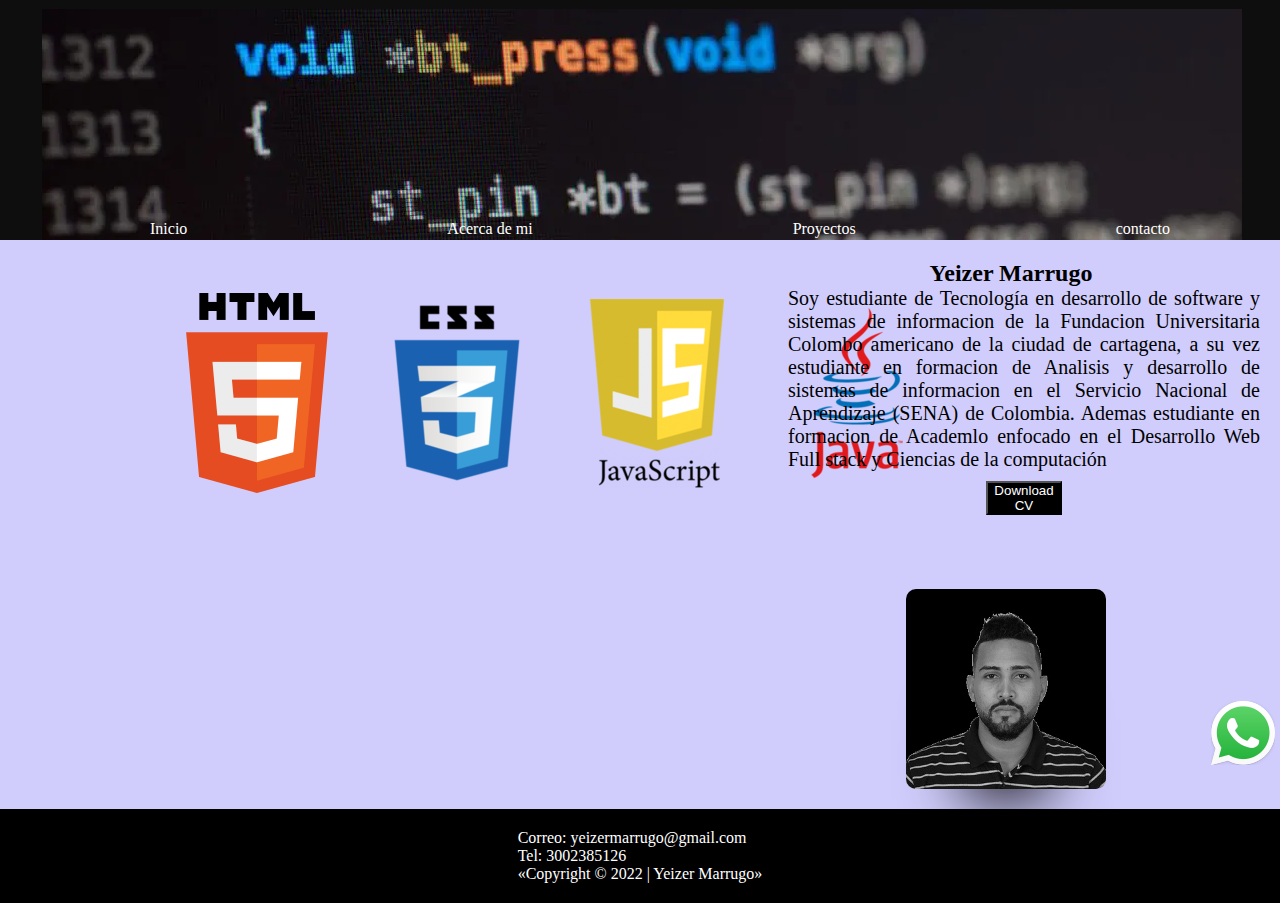
<file: index.html>
<!DOCTYPE html>
<html lang="en">
<head>
    <meta charset="UTF-8">
    <meta http-equiv="X-UA-Compatible" content="IE=edge">
    <meta name="viewport" content="width=device-width, initial-scale=1.0">
    <link rel="stylesheet" href="estilo.css">
    <title>Mi portafolio</title>
</head>
<body>
    <header class="encabezado">
        <div class="navbar">
            <li><a href="index.html">Inicio</a></li>
            <li><a href="About.html">Acerca de mi</a></li>
            <li><a href="proyectos.html">Proyectos</a></li>
            <li><a href="contacto.html">contacto</a></li>
        </div>
    </header>
    <section class="contenido">
        <article class="post1">
            <div class="slider">
                <ul>
                    <li><img class="img1" src="img/HTML5.png" alt=""> </li>
                    <li><img class="img1" src="img/css.png" alt=""> </li>
                    <li><img class="img1" src="img/JS.png" alt=""> </li>
                    <li><img class="img1" src="img/JAVA.png" alt=""> </li>
                </ul>
        </article>
        <article class="post">
            
        </article>
        <br><br><br><br><br><br><br>
    </section>
    <aside class="contenido-lateral">
        <h2 class="title">Yeizer Marrugo</h2>
                            <p style="font-size:20px">Soy estudiante de Tecnología en desarrollo de software y sistemas
                                de informacion de la
                                Fundacion Universitaria Colombo americano de la ciudad de cartagena,
                                a su vez estudiante en formacion de Analisis y desarrollo de sistemas de informacion en
                                el Servicio Nacional de Aprendizaje (SENA)
                                de Colombia. Ademas estudiante en formacion de Academlo enfocado en el Desarrollo Web
                                Full stack y Ciencias de la computación
                            </p>
                            <button class="cv"><a href="CV/Hoja de vida_Yeizer Marrugo.pdf" download="CV_YeizerMarrugo"
                                    target="_blank">Download CV</a></button>
                            <br><br><br><br>
                            <div class="card card0">
                                <div class="border"></div>
                            </div>
    </aside>

    <div class="caja-fija">
        <a href="
        https://wa.me/+573002385126?text=Hola%20Yeizer,%20estoy%20interesado%20en%20tu%20Cv" target="_blank"><img src="img/whatsapp.png" alt=""></a>
    </div>

    <footer class="pie-pagina">
        <div>
            Correo: yeizermarrugo@gmail.com
            <br>Tel: 3002385126
            <br>«Copyright © 2022 | Yeizer Marrugo»<br>
        </div>
    </footer>
        
</body>
</html>
</file>
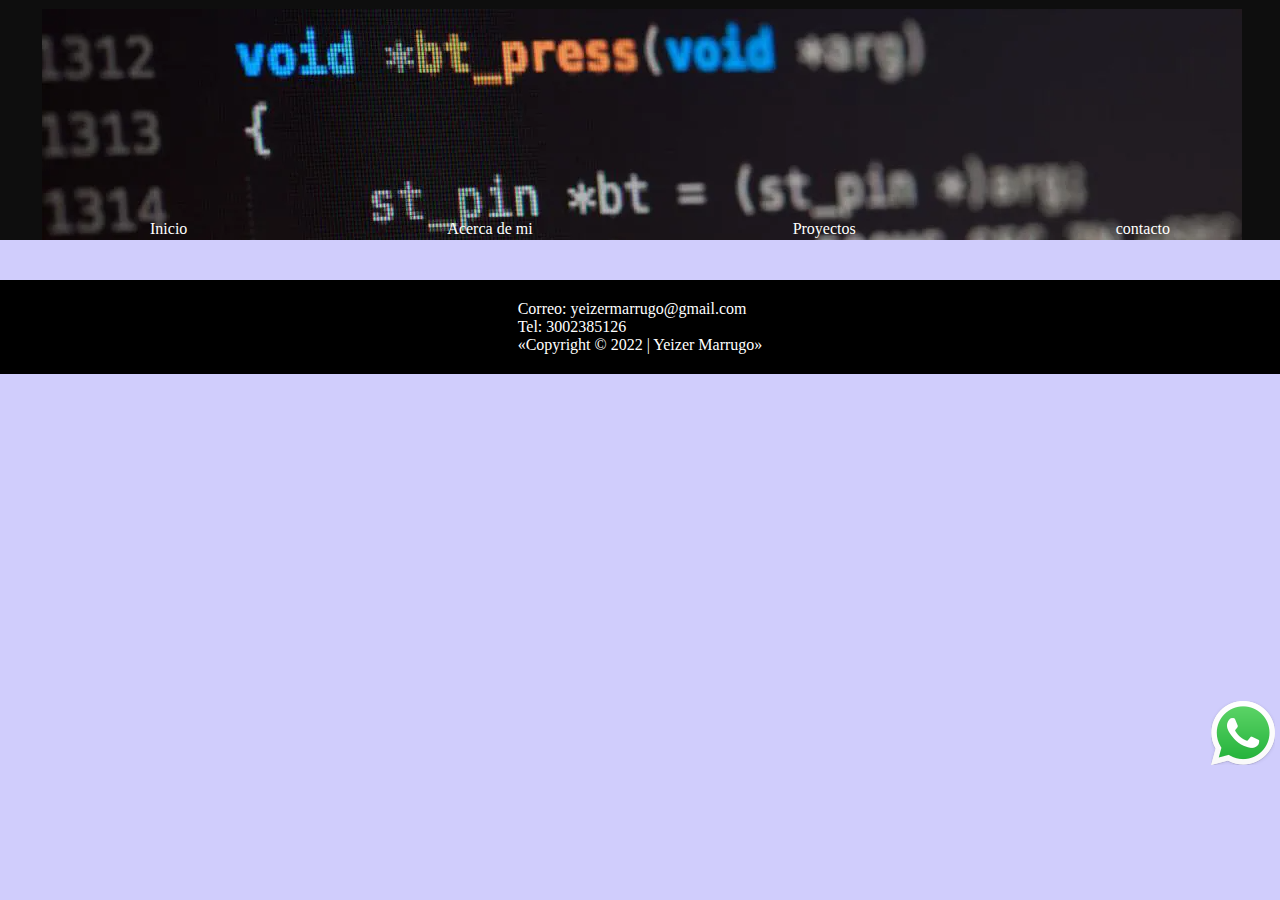
<file: contacto.html>
<!DOCTYPE html>
<html lang="en">
<head>
    <meta charset="UTF-8">
    <meta http-equiv="X-UA-Compatible" content="IE=edge">
    <meta name="viewport" content="width=device-width, initial-scale=1.0">
    <link rel="stylesheet" href="estilo.css">
    <title>Mi portafolio</title>
</head>
<body>
    <header class="encabezado">
        <div class="navbar">
            <li><a href="index.html">Inicio</a></li>
            <li><a href="About.html">Acerca de mi</a></li>
            <li><a href="proyectos.html">Proyectos</a></li>
            <li><a href="contacto.html">contacto</a></li>
        </div>
    </header>
    <section class="contenido">
        <article class="post3">
            
       
        </article>
        <article class="post1">
           
        </article>
        
    </section>
    <aside class="contenido-lateral">
        
    </aside>

    <div class="caja-fija">
        <a href="
        https://wa.me/+573002385126?text=Hola%20Yeizer,%20estoy%20interesado%20en%20tu%20Cv" target="_blank"><img src="img/whatsapp.png" alt=""></a>
    </div>

    <footer class="pie-pagina">
        <div>
            Correo: yeizermarrugo@gmail.com
            <br>Tel: 3002385126
            <br>«Copyright © 2022 | Yeizer Marrugo»<br>
        </div>
    </footer>
        
</body>
</html>
</file>
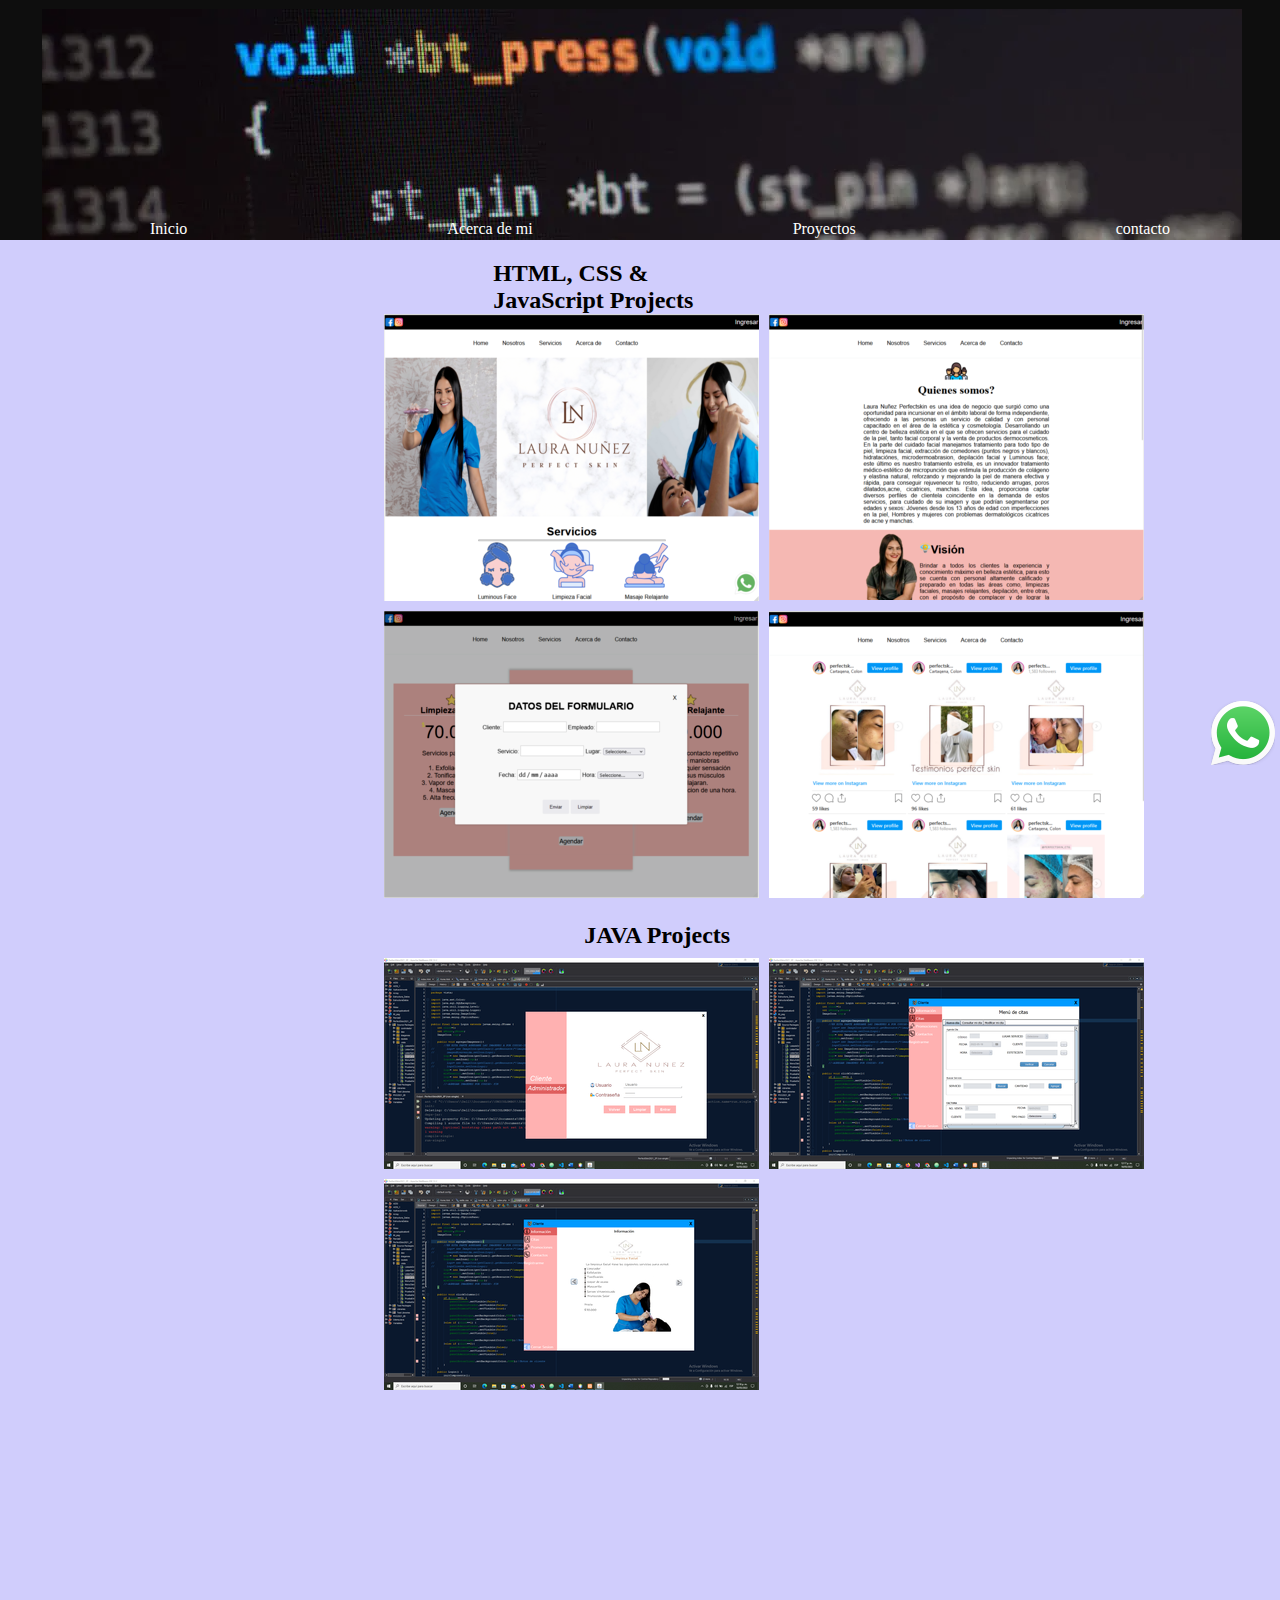
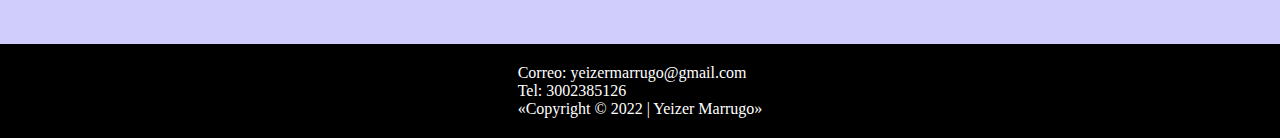
<file: proyectos.html>
<!DOCTYPE html>
<html lang="en">
<head>
    <meta charset="UTF-8">
    <meta http-equiv="X-UA-Compatible" content="IE=edge">
    <meta name="viewport" content="width=device-width, initial-scale=1.0">
    <link rel="stylesheet" href="estilo.css">
    <title>Mi portafolio</title>
</head>
<body>
    <header class="encabezado">
        <div class="navbar">
            <li><a href="index.html">Inicio</a></li>
            <li><a href="About.html">Acerca de mi</a></li>
            <li><a href="proyectos.html">Proyectos</a></li>
            <li><a href="contacto.html">contacto</a></li>
        </div>
    </header>
    <section class="contenido">
        <article class="post3">
            <h2>HTML, CSS & JavaScript Projects</h2>
            <div class="container">
                
               <div><img src="img/Pfs.png" alt=""></div>
               <div><img src="img/pfs2.png" alt=""></div>
               <div><img src="img/pfs3.png" alt=""></div>
               <div><img src="img/pfs4.png" alt=""></div>
            </div>
            <h2>JAVA Projects</h2>
            <div class="container">
                <div><img src="img/pfs_Java.png" alt=""></div>
                <div><img src="img/pfs2_Java.png" alt=""></div>
                <div><img src="img/pfs3_java.png" alt=""></div><br>
            </div>
        </div>
        <br><br><br><br><br><br>
        </article>
        <article class="post1">
           
        </article>
        <br><br><br><br><br><br><br>
    </section>
    <aside class="contenido-lateral">
        
    </aside>

    <div class="caja-fija">
        <a href="
        https://wa.me/+573002385126?text=Hola%20Yeizer,%20estoy%20interesado%20en%20tu%20Cv" target="_blank"><img src="img/whatsapp.png" alt=""></a>
    </div>

    <footer class="pie-pagina">
        <div>
            Correo: yeizermarrugo@gmail.com
            <br>Tel: 3002385126
            <br>«Copyright © 2022 | Yeizer Marrugo»<br>
        </div>
    </footer>
        
</body>
</html>
</file>
<file: estilo.css>
*{
    padding: 0;
    margin: 0;
}
body{
    height: 100%;
    width: 100%;
    margin: 0;
    background-color: rgb(208, 205, 252);
}

.encabezado, .contenido, .contenido-lateral, .pie-pagina{
    padding: 20px 20px;
}

.contenido, .contenido-lateral, .pie-pagina{
    float: left;
    box-sizing: border-box;
}

.encabezado{
    background: url(img/programacion.png);
    height: 200px;
    width: 100%;
   
}

.navbar{
    display: flex;
    justify-content: space-around;
    list-style: none;
    color: white;
    margin-top: 200px;
}
.navbar a:hover{
    color: black;
}


.contenido{
    width: 60%;
}
.post{
    height: 100%;
    width: 100%;
    margin-left: 60%;
    text-align: justify;
}
.post1 {
    margin-right: 0px;
    width: 45%;
    margin-left: 60%;

}
.post2{
    height: 100%;
    width: 100%;
    margin-left: 60%;
    text-align: justify;
}

.slider {
    display: flex;
    align-items: center;
    justify-content: center;
    width: 200px;
    height: 200px;
    margin-top: 10%;
    padding-bottom: 0px;
    margin-right: 0px;
    }


.slider ul {
    display: flex;
    animation: cambio 10s infinite;
}

.slider li{
    width: 100%;
    list-style: none;
}


@keyframes cambio {
    
     0%{margin-right: -350%;}
     100%{margin-left: -300%;}
     
}


.card{
  height: 200px;
  width: 200px;
  margin-top: 20px;
  margin-left: 25%;
  background: grey;
  border-radius: 10px;
  transition: background 0.8s;
  overflow: hidden;
  background: black;
  box-shadow: 0 70px 63px -60px #000000;
  justify-content: center;
  align-items: center;
}
.card0{
  background: url('img/Yo.jpg') center center no-repeat;
  background-size: 200px;
}

  .card0:hover{
    background: url('img/Yo.jpg') left center no-repeat;
    background-size: 400px;
  }

.contenido-lateral{
    width: 40%;
    height: 100%;
    /* background-color: ; */
    text-align: justify;
}
a{
    color: white;
    text-decoration: none;
}
.title {
    padding-left: 30%;
    padding-right: 30%;
    width: 40%;
}

.cv{
    width: 16%;
    margin-left: 42%;
    margin-top: 10px;
    background-color: black;
}
.post{
    height: 100px;
    margin-bottom: 10px;
}
.post2 > h2:nth-child(1) {
    margin-bottom: 10px;
    margin-left: 30%;
    }
    
.container{
    display: grid;
    grid-template-columns: repeat(2, auto);
    gap: 10px;
}
img{
    display: grid;
    
}

.post3 {
    margin-left: 50%;
}
.post3 > h2:nth-child(1) {
    margin-left: 30%;
}

.post3 > h2:nth-child(3) {
    margin-left: 29%;
    margin-left: 55%;
    margin-top: 24px;
    margin-bottom: 9px;
    }

.pie-pagina{
    display: flex;
    width: 100%;
    height: 100%;
    margin: 0px;
    background-color: black;
    color: white;
    justify-content: center;
    text-align: justify;
}

.caja-fija{
    position: fixed;
    bottom: 15%;
    right: 5px;
}


@media screen and (min-width: 780px) and (max-width:1024px) {
    
    .encabezado{
        height: 100%;
        background: url(img/programacion.png);
    }
    .navbar{
        display: flex;
        justify-content: space-around;
        list-style: none;
        color: white;
        margin-top: 200px;
    }
    .navbar a:hover{
        color: black;
    }
    
    .contenido, .contenido-lateral{
        width:50%;
    }
    .post{
        height: 100%;
        width: 100%;
        margin-left: 60%;
        text-align: justify;
    }
    .post1{
        height: 100%;
        margin-bottom: 10px;
    }
    .post2{
        height: 100%;
        width: 100%;
        margin-left: 60%;
        text-align: justify;
    }


    .pie-pagina{
        width: 100%;
        background-color: black;
        height: 50px;
    }
    .title {
        padding-left: 30%;
        padding-right: 30%;
        width: 40%;
    }
    .cv{
        width: 30%;
        margin-left: 42%;
        margin-top: 10px;
        background-color: black;
    }

    .card {
        margin-left: 30%;
    }

    .card0{
        background: url('img/Yo.jpg') center center no-repeat;
        background-size: 200px;
      }
      
        .card0:hover{
          background: url('img/Yo.jpg') left center no-repeat;
          background-size: 400px;
        }

    .pie-pagina{
        display: flex;
        width: 100%;
        height: 100%;
        margin: 0px;
        background-color: black;
        color: white;
        justify-content: center;
        text-align: justify;
    }
    .caja-fija{
        position: fixed;
        bottom: 15%;
        right: 5px;
    }
    
}

@media screen and (min-width: 480px) and (max-width:780px) {
    .encabezado{
        width: 94%;
        background: url(img/programacion.png);
    }
    .navbar{
        display: flex;
        justify-content: space-around;
        list-style: none;
        color: white;
        margin-top: 200px;
    }
    .navbar a:hover{
        color: black;
    }
    
    .contenido, .contenido-lateral{
        width:100%;
        height:100%;
    }
    .post{
        height: 100%;
        width: 100%;
        margin-left: 60%;
        text-align: justify;
    }
    .post1{
        margin-left: 25%;
        margin-right: 15%;
    }
    .post2{
        height: 100%;
        width: 55%;
        margin-left: 25%;
        text-align: justify;
    }
    .post3{
        height: 100%;
        width: 100%;
        margin-left: -10px;
        text-align: justify;
    }

    .title {
        padding-left: 30%;
        padding-right: 30%;
        padding-bottom: 10px;
        width: 40%;
    }

    .cv{
        width: 13%;
        margin-left: 45%;
        margin-top: 10px;
        background-color: black;
    }

    .card {
        margin-left: 30%;
    }

    .card0{
        background: url('img/Yo.jpg') center center no-repeat;
        background-size: 200px;
      }
      
        .card0:hover{
          background: url('img/Yo.jpg') left center no-repeat;
          background-size: 400px;
        }

    .post2 > h2:nth-child(1) {
        margin-bottom: 10px;
        margin-left: 10%;
    }

    .container{
        display: grid;
        grid-template-columns: repeat(2, auto);
        gap: 10px;
    }
    img{
        display: grid;
        
    }
    .pie-pagina{
        display: flex;
        width: 100%;
        height: 100%;
        margin: 0px;
        background-color: black;
        color: white;
        justify-content: center;
        text-align: justify;
    }
    .caja-fija{
        position: fixed;
        bottom: 12%;
        right: 5px;
    }
    
    
}

@media screen and (max-width: 480px) {
    body{
        height: 100%;
        width: 90%;
        margin: 0;
        background-color: rgb(208, 205, 252);
    }
    .encabezado{
        height: 100%;
        background: url(img/programacion.png);
    }
    .navbar{
        display: flex;
        justify-content: space-around;
        list-style: none;
        color: white;
        padding: 10px;
        margin-top: 100px;
    }
    .navbar a:hover{
        color: black;
    }
    
    
    .contenido, .contenido-lateral{
        width: 110%;
        height: 100%;
    }

    .post{
    height: 100%;
    width: 100%;
    margin-left: 60%;
    text-align: justify;
    }
    .post1{
    height: 100%;
    width: 100%;
    margin-bottom: 10px;
    margin-left: 0px;
    }
    .post2{
        margin-left: -20px;
    }
    .post3 {
        margin-left: -20px;
    }
    .title {
        font-size: 20px;
        padding-left: 30%;
        padding-right: 30%;
        padding-bottom: 10px;
        width: 50%;
    }
    .cv{
        width: 23%;
        margin-left: 40%;
        margin-top: 10px;
        background-color: black;
    }

    .card {
        margin-left: 20%;
    }

    .card0{
        background: url('img/Yo.jpg') center center no-repeat;
        background-size: 200px;
      }
      
        .card0:hover{
          background: url('img/Yo.jpg') left center no-repeat;
          background-size: 400px;
        }
    .container{
        display: grid;
        grid-template-columns: repeat(1, auto);
        gap: 10px;
    }
    img{
        display: grid;
        
    }

    .pie-pagina{
        width: 111%;
        height: 100%;
        background-color: black;
        color: white;
        justify-content: center;
        text-align: justify;
    }

    .caja-fija{
        position: fixed;
        bottom: 10%;
        right: 5px;
    }
    
}
</file>
